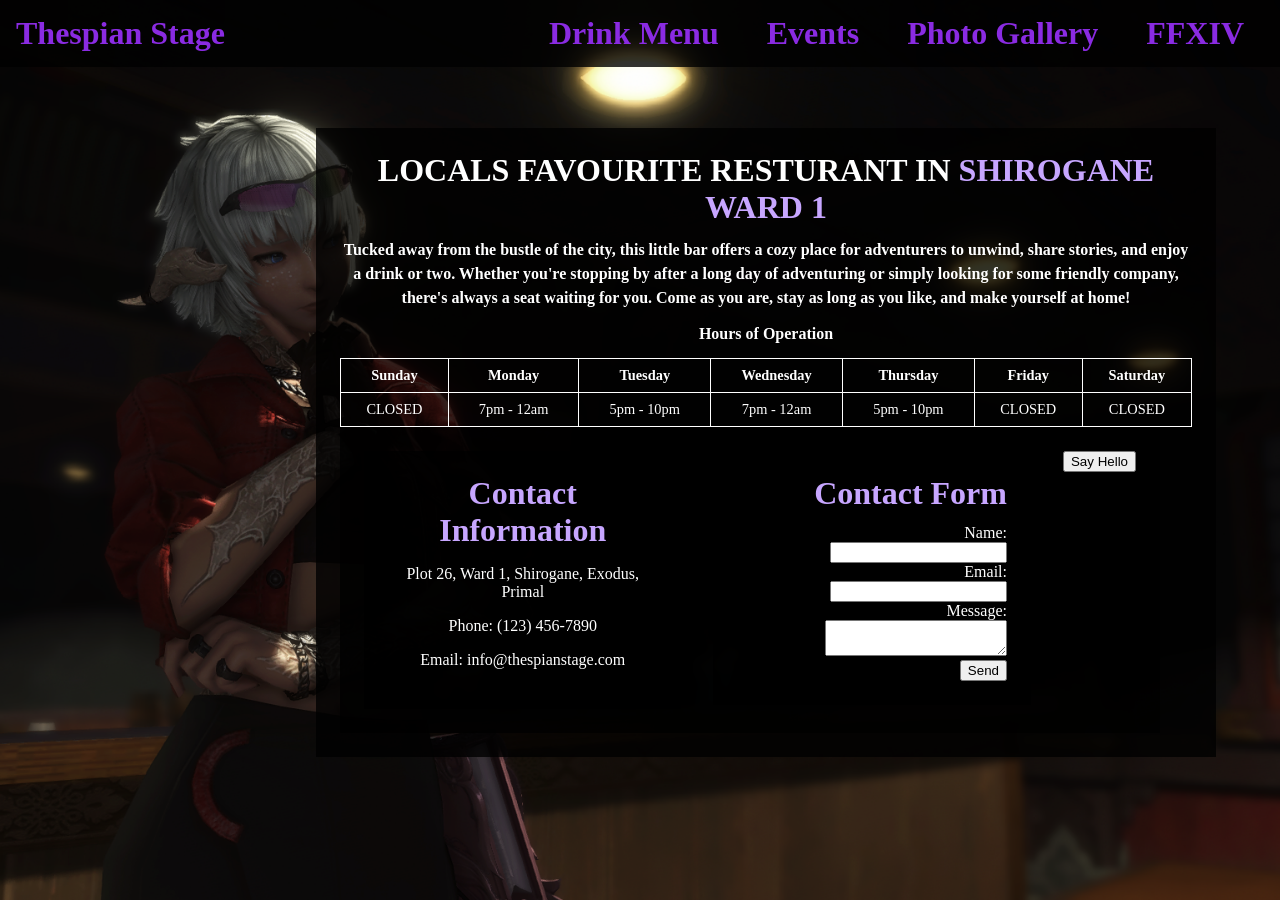
<file: index.html>
<!DOCTYPE html>
<html lang="en">
<head>
    <link rel="stylesheet" href="style.css"> 
    <title>Thespian Stage Main Page</title>
    <script type = "text/javascript" src="animations.js" defer></script>
    <script src="functions.js" defer></script>
    <meta name="viewport" content="width=device-width, initial-scale=1.0">
</head>
<body class="home-page">
    <div class="header">
    <div class="row-container">
        <a class="thespianStage" href="index.html"><h1>Thespian Stage</h1></a>
        <div class="box-last">
           <h1>
            <a class="headerRight" href="drink_Menu.html">Drink Menu</a>  
            <a class="headerRight" href="events.html">Events</a>
            <a class="headerRight" href="photo_Gallery.html">Photo Gallery</a>
            <a class="headerRight" href="https://na.finalfantasyxiv.com/"> FFXIV</a>
            </h1>
        </div>
    </div>

    </div>
    
    <div class="banner-container">
        <div class="box-right">
            <h1>
                LOCALS FAVOURITE RESTURANT IN <span style="color:#c7a6ff">SHIROGANE WARD 1</span>
            </h1>
            <h2>Tucked away from the bustle of the city, this little bar offers a cozy place for adventurers to unwind, share stories, and enjoy a drink or two. Whether you're stopping by after a long day of adventuring or simply looking for some friendly company, there's always a seat waiting for you. Come as you are, stay as long as you like, and make yourself at home!</h2>
            <h2>Hours of Operation</h2>
            <table>
                <thead>
                    <tr>
                        <th>Sunday</th>
                        <th>Monday</th>
                        <th>Tuesday</th>
                        <th>Wednesday</th>
                        <th>Thursday</th>
                        <th>Friday</th>
                        <th>Saturday</th>
                    </tr>
                </thead>
                <tbody>
                    <tr>
                        <td>CLOSED</td>
                        <td>7pm - 12am</td>
                        <td>5pm - 10pm</td>
                        <td>7pm - 12am</td>
                        <td>5pm - 10pm</td>
                        <td>CLOSED</td>
                        <td>CLOSED</td>
                    </tr>
                </tbody>
            </table>
        <div class="box-right">
        <div class="hours-contact">
        <div class="box">
            <h1><span style="color:#c7a6ff">Contact Information</span></h1>
            <p>Plot 26, Ward 1, Shirogane, Exodus, Primal</p>      
            <p>Phone: (123) 456-7890</p>
            <p>Email: info@thespianstage.com</p>
        </div>
        <div class="contact-section">
            <h1><span style="color:#c7a6ff">Contact Form</span></h1>
            <form action="mailto:arrafhoque@gmail.com" method="post" enctype="text/plain" class="contactForm" name="contactForm" onsubmit="return validateForm()">
            <label for="name">Name:</label><br>
            <input type="text" id="name" name="name"><br>
            <label for="email">Email:</label><br>
            <input type="email" id="email" name="email"><br>
            <label for="message">Message:</label><br>
            <textarea id="message" name="message"></textarea><br>
            <input type="submit" value="Send">
            </form>
        </div>
        <button onclick="sayHello()">Say Hello</button>

        <script>
            window.addEventListener('DOMContentLoaded', (event) => {
                logMessage();
            });
        </script>
        </div>
        </div>
        
    </div>
    <!--calander system, Working Socials, form validit-->
    

    
            
        
       
</body>
</html>
</file>
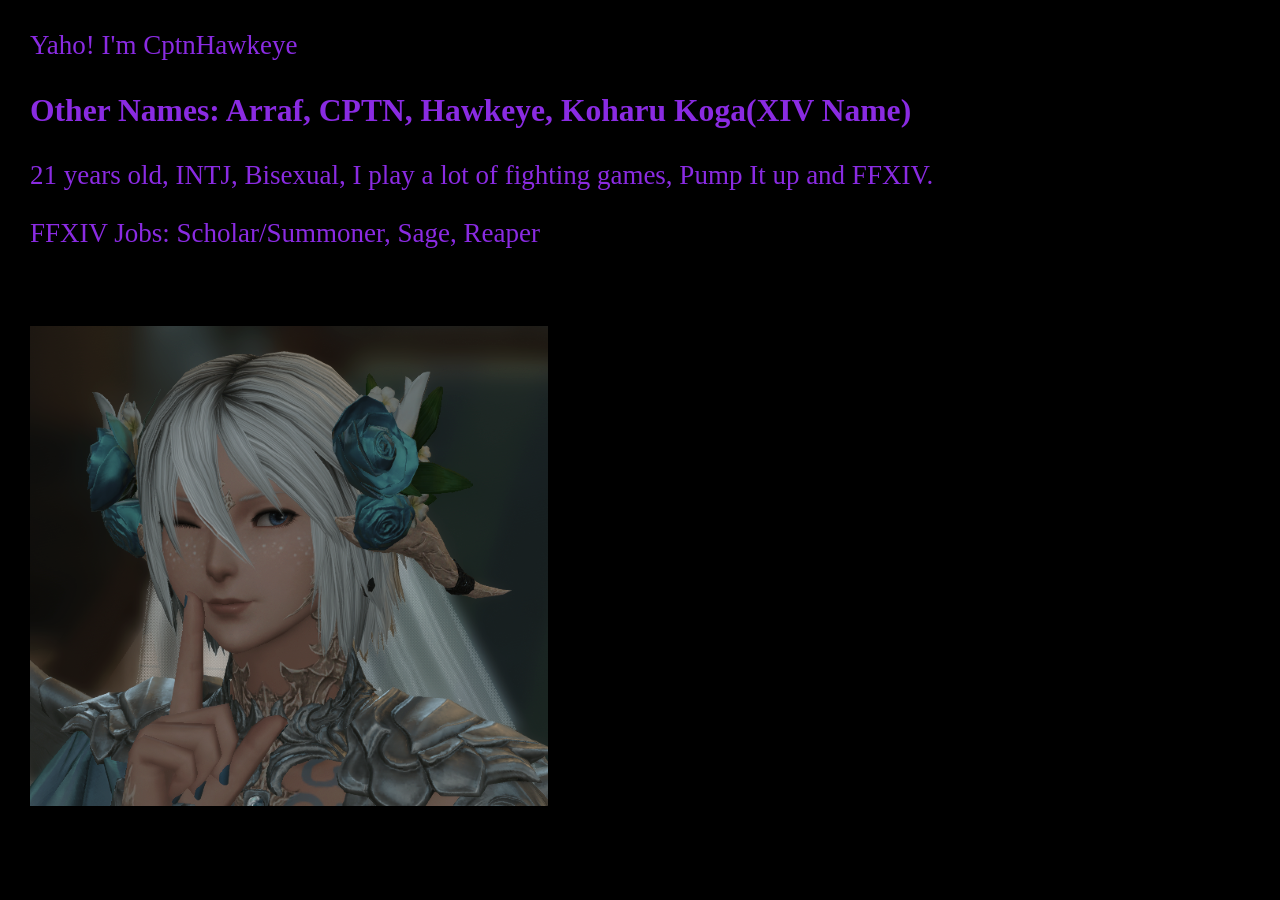
<file: about_me.html>
<!DOCTYPE html>
<html>
<head>
<link rel="stylesheet" href="style.css">
</head>
<body>

    <div class="container">
        <section>
        <!-- Left side text -->
        <div class="text-block">
            <marqee>Yaho! I'm CptnHawkeye</h1>
            <h3>Other Names: Arraf, CPTN, Hawkeye, Koharu Koga(XIV Name)</h3>
            <p>21 years old, INTJ, Bisexual, I play a lot of fighting games, Pump It up and FFXIV. </p>
            <p>FFXIV Jobs: Scholar/Summoner, Sage, Reaper</p>
        </div>
        </section>
        <!-- Right side image -->
        <div class=".float-img-right">
            <img src="image/koharuheadshot(Smalle).png" alt="headshot">
        </div>
    </div>

</body>
</html>
<!--  width:220px;
  padding: 20px;
  background: #ffffffcc;
  backdrop-filter: blur(12px);
  border-radius: 30px;
  position: relative;

  clip-path: path(
    "M"
  );-->
</file>
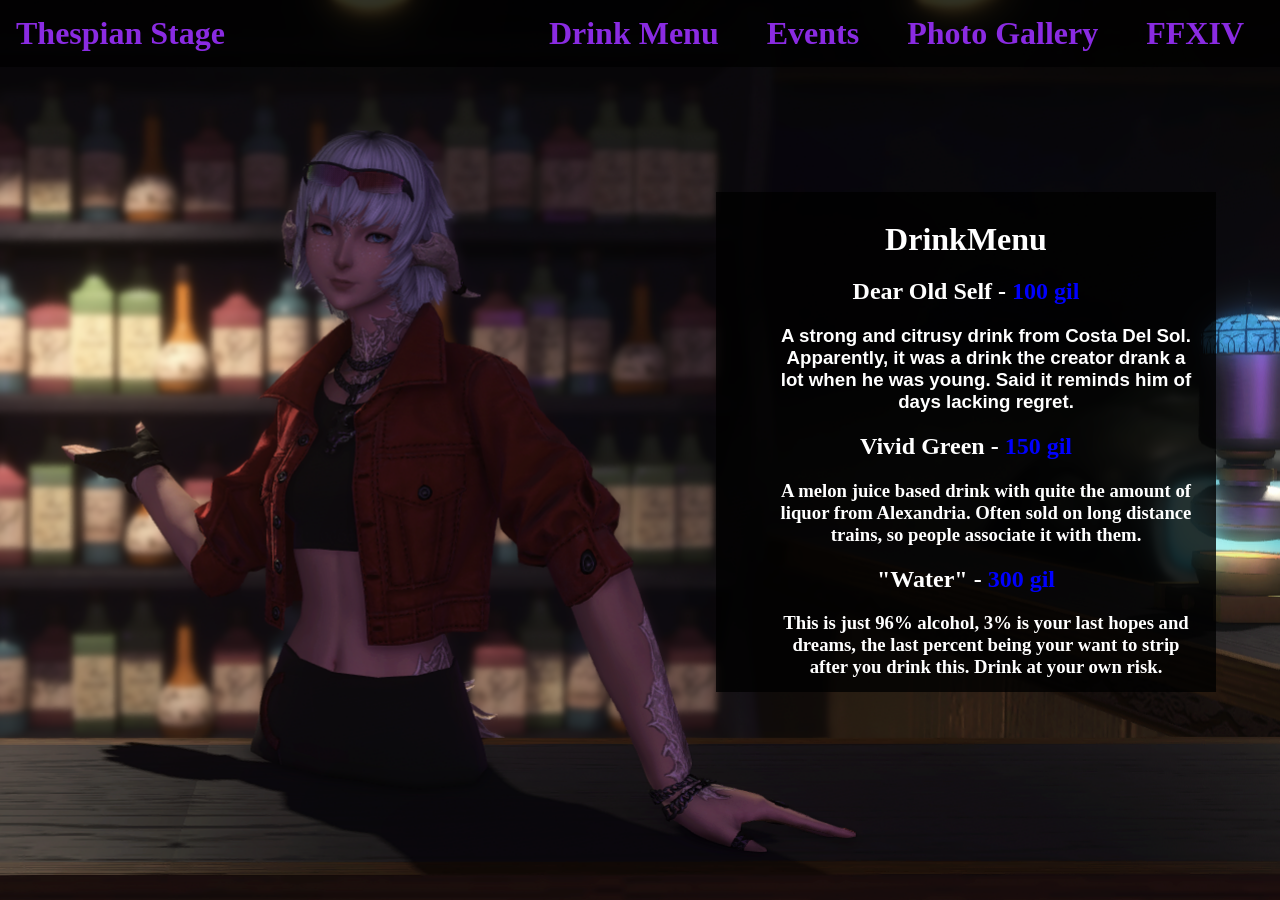
<file: drink_Menu.html>
<!DOCTYPE html>
<html lang="en">
    <head>
    <link rel="stylesheet" href="style.css"> 
    <title>Thespian Stage Main Page</title>
    </head>

<body class="drink-page">
    
    <div class="header">
    <div class="row-container">
        <a class="thespianStage" href="index.html"><h1>Thespian Stage</h1></a>
        <div class="box-last">
           <h1>
            <a class="headerRight" href="drink_Menu.html">Drink Menu</a>  
            <a class="headerRight" href="events.html">Events</a>
            <a class="headerRight" href="photo_Gallery.html">Photo Gallery</a>
            <a class="headerRight" href="https://na.finalfantasyxiv.com/"> FFXIV</a>
            </h1>
        </div>
    </div>

    </div>
    
    <div class="banner-container">
        <div class="drinkBox">
            <h1>DrinkMenu</h1>
                <dl>
                    <h2><dt>Dear Old Self - <span style="color: blue;">100 gil</span></dt></h2>
                    <h3><dd style="font-family: Helvetica;">A strong and citrusy drink from Costa Del Sol. Apparently, it was a drink the creator drank a lot when he was young. Said it reminds him of days lacking regret.</dd></h3>
                    <h2><dt>Vivid Green - <span style="color: blue;">150 gil</span></dt></h2>
                    <h3><dd>A melon juice based drink with quite the amount of liquor from Alexandria. Often sold on long distance trains, so people associate it with them.</dd></h3>
                    <h2><dt>"Water" - <span style="color: blue;">300 gil</span></dt></h2>
                    <h3><dd>This is just 96% alcohol, 3% is your last hopes and dreams, the last percent being your want to strip after you drink this. Drink at your own risk.</dd></h3>
                    <h2><dt>Blue Fairy - <span style="color: blue;">200 gil</span></dt></h2>
                    <h3><dd>Light, airy and magical. One of these will make your teeth blue. Hope you brushed them well.</dd></h3>                
                </dl>
            
        </div>
    </div>


</body>
</html>
</file>
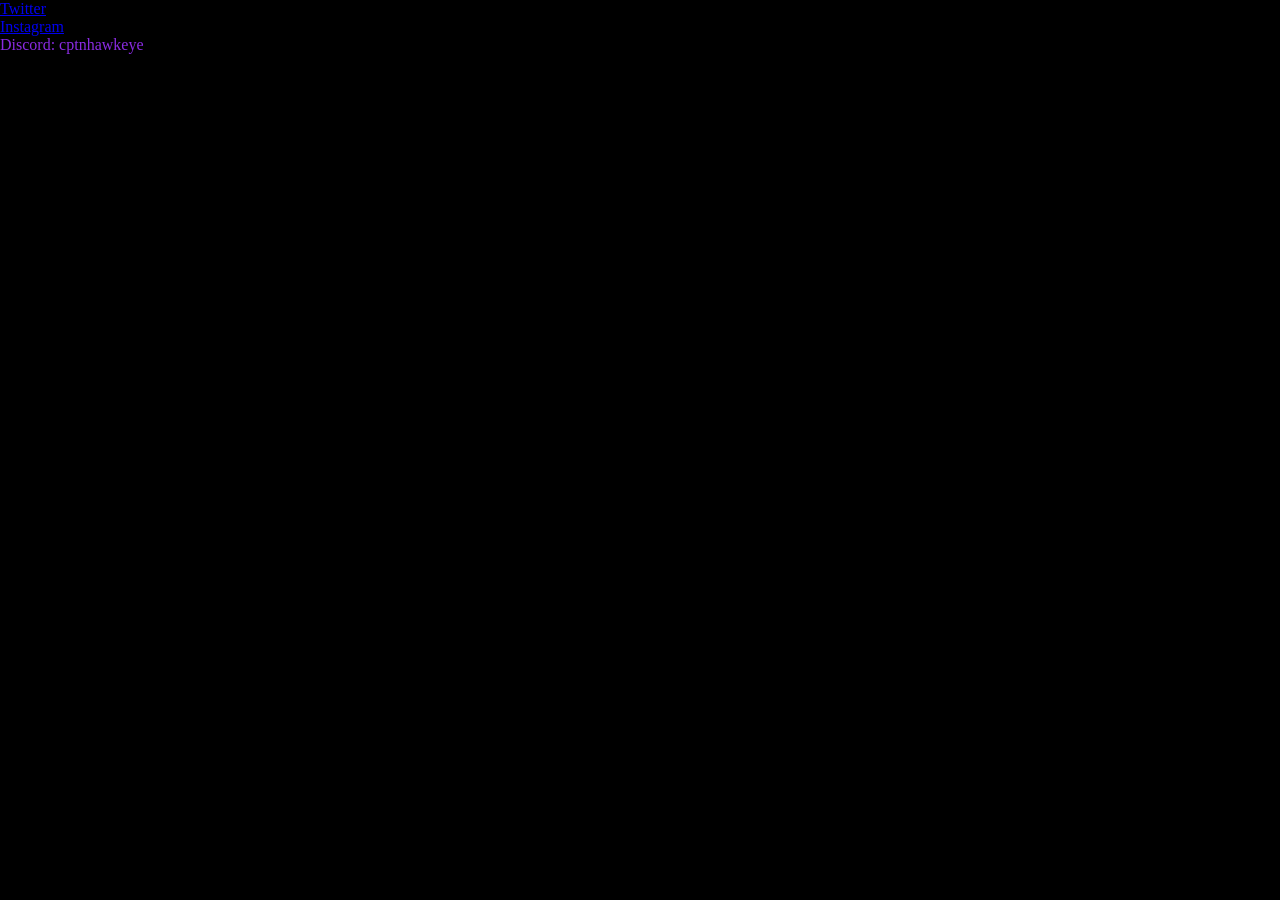
<file: socials.html>
<!DOCTYPE html>
<html>
<head>
<link rel="stylesheet" href="style.css">
</head>
<body>
    <div><a href="https://x.com/CptnHawkeye" class="menu-button">Twitter</a></div>
    <div><a href="https://www.instagram.com/cptn.hawkeye/" class="menu-button">Instagram</a></div>
    <div><a class="menu-button">Discord: cptnhawkeye </a></div>
</body>
</html>
</file>
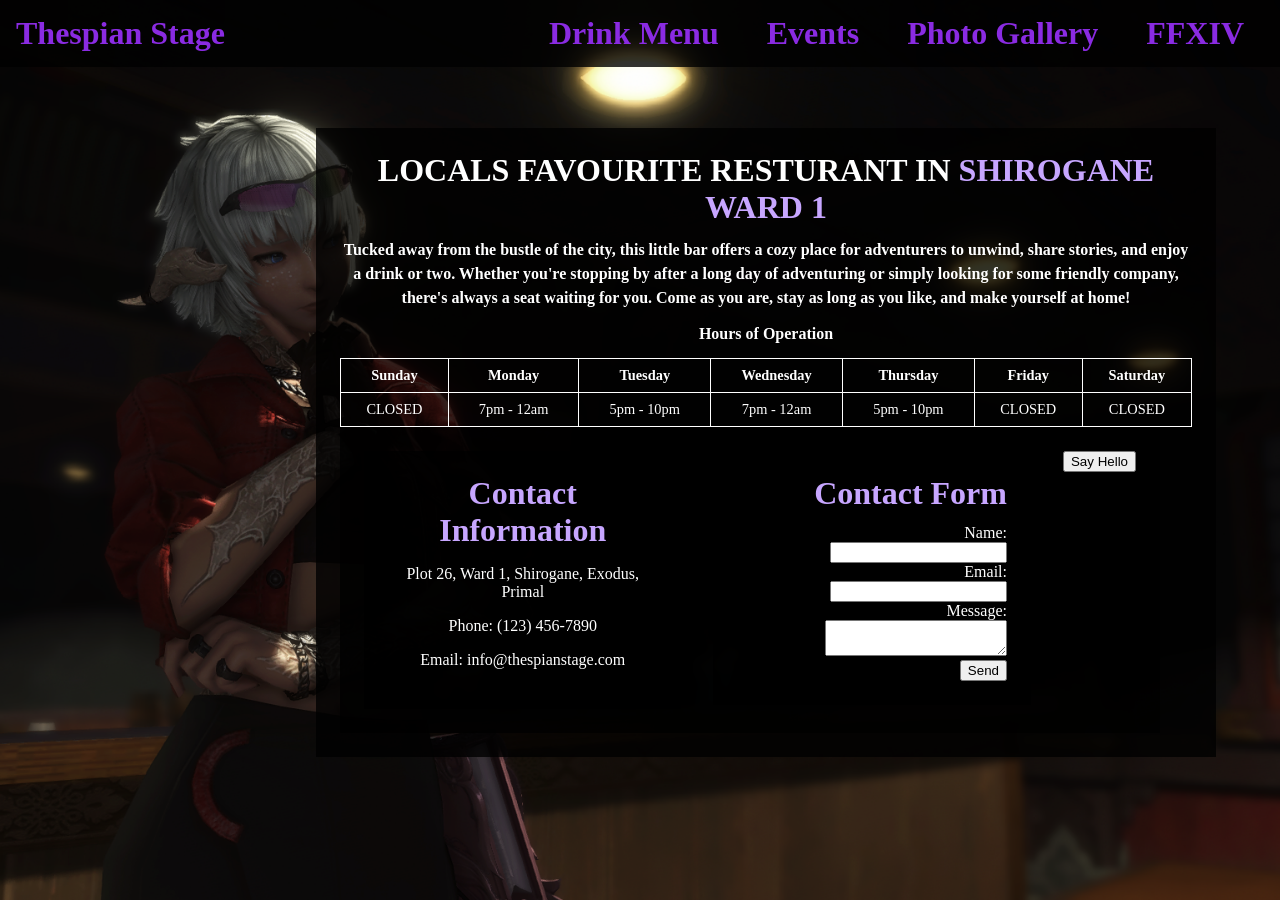
<file: thespian_Home.html>
<!DOCTYPE html>
<html lang="en">
<head>
    <link rel="stylesheet" href="style.css"> 
    <title>Thespian Stage Main Page</title>
    <script type = "text/javascript" src="animations.js" defer></script>
    <script src="functions.js" defer></script>
    <meta name="viewport" content="width=device-width, initial-scale=1.0">
</head>
<body class="home-page">
    <div class="header">
    <div class="row-container">
        <a class="thespianStage" href="thespian_Home.html"><h1>Thespian Stage</h1></a>
        <div class="box-last">
           <h1>
            <a class="headerRight" href="drink_Menu.html">Drink Menu</a>  
            <a class="headerRight" href="events.html">Events</a>
            <a class="headerRight" href="photo_Gallery.html">Photo Gallery</a>
            <a class="headerRight" href="https://na.finalfantasyxiv.com/"> FFXIV</a>
            </h1>
        </div>
    </div>

    </div>
    
    <div class="banner-container">
        <div class="box-right">
            <h1>
                LOCALS FAVOURITE RESTURANT IN <span style="color:#c7a6ff">SHIROGANE WARD 1</span>
            </h1>
            <h2>Tucked away from the bustle of the city, this little bar offers a cozy place for adventurers to unwind, share stories, and enjoy a drink or two. Whether you're stopping by after a long day of adventuring or simply looking for some friendly company, there's always a seat waiting for you. Come as you are, stay as long as you like, and make yourself at home!</h2>
            <h2>Hours of Operation</h2>
            <table>
                <thead>
                    <tr>
                        <th>Sunday</th>
                        <th>Monday</th>
                        <th>Tuesday</th>
                        <th>Wednesday</th>
                        <th>Thursday</th>
                        <th>Friday</th>
                        <th>Saturday</th>
                    </tr>
                </thead>
                <tbody>
                    <tr>
                        <td>CLOSED</td>
                        <td>7pm - 12am</td>
                        <td>5pm - 10pm</td>
                        <td>7pm - 12am</td>
                        <td>5pm - 10pm</td>
                        <td>CLOSED</td>
                        <td>CLOSED</td>
                    </tr>
                </tbody>
            </table>
        <div class="box-right">
        <div class="hours-contact">
        <div class="box">
            <h1><span style="color:#c7a6ff">Contact Information</span></h1>
            <p>Plot 26, Ward 1, Shirogane, Exodus, Primal</p>      
            <p>Phone: (123) 456-7890</p>
            <p>Email: info@thespianstage.com</p>
        </div>
        <div class="contact-section">
            <h1><span style="color:#c7a6ff">Contact Form</span></h1>
            <form action="mailto:arrafhoque@gmail.com" method="post" enctype="text/plain" class="contactForm" name="contactForm" onsubmit="return validateForm()">
            <label for="name">Name:</label><br>
            <input type="text" id="name" name="name"><br>
            <label for="email">Email:</label><br>
            <input type="email" id="email" name="email"><br>
            <label for="message">Message:</label><br>
            <textarea id="message" name="message"></textarea><br>
            <input type="submit" value="Send">
            </form>
        </div>
        <button onclick="sayHello()">Say Hello</button>

        <script>
            window.addEventListener('DOMContentLoaded', (event) => {
                logMessage();
            });
        </script>
        </div>
        </div>
        
    </div>
    <!--calander system, Working Socials, form validit-->
    

    
            
        
       
</body>
</html>
</file>
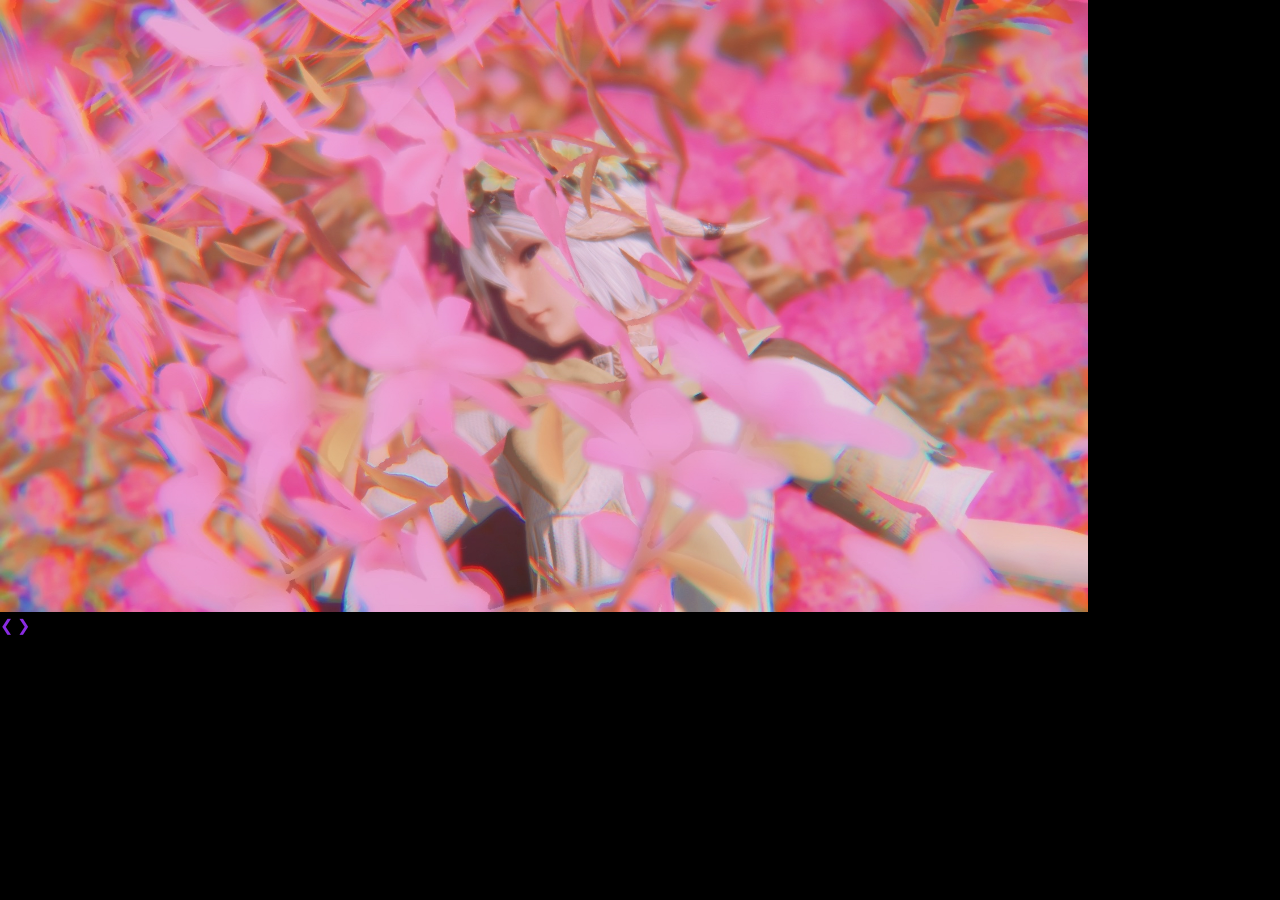
<file: xivgallery.html>
<!DOCTYPE html>
<html>
<head><link rel="stylesheet" href="style.css"></head>
<body>


 <!-- Slideshow container -->
<div class="slideshow-container">

  <!-- Full-width images with number and caption text -->
    <div class="mySlides fade">
        
        <a href="https://na.finalfantasyxiv.com/"><img src="image/koharuflower.png" style="width:85%"></a>
        
    </div>

    <div class="mySlides fade">
    
        <img src="image/rimlighting.png" style="width:85%">
        
    </div>
    <div class="mySlides fade">
    
        <img src="image/faker.png" style="width:85%">
       
    </div>

    <div class="mySlides fade">
    
        <img src="image/head.png" style="width:85%">
        
    </div>

    <div class="mySlides fade">
       
        <img src="image/float.png" style="width:85%">
       
    </div>


    
    <!-- Next and previous buttons -->
    <a class="prev" onclick="plusSlides(-1)">&#10094;</a>
    <a class="next" onclick="plusSlides(1)">&#10095;</a>
</div>
<br>

<!-- The dots/circles -->
<div style="text-align:center">
  <span class="dot" onclick="currentSlide(1)"></span>
  <span class="dot" onclick="currentSlide(2)"></span>
  <span class="dot" onclick="currentSlide(3)"></span>
</div> 
<script>
let slideIndex = 1;
showSlides(slideIndex);

// Next/previous controls
function plusSlides(n) {
  showSlides(slideIndex += n);
}

// Thumbnail image controls
function currentSlide(n) {
  showSlides(slideIndex = n);
}

function showSlides(n) {
  let i;
  let slides = document.getElementsByClassName("mySlides");
  let dots = document.getElementsByClassName("dot");
  if (n > slides.length) {slideIndex = 1}
  if (n < 1) {slideIndex = slides.length}
  for (i = 0; i < slides.length; i++) {
    slides[i].style.display = "none";
  }
  for (i = 0; i < dots.length; i++) {
    dots[i].className = dots[i].className.replace(" active", "");
  }
  slides[slideIndex-1].style.display = "block";
  dots[slideIndex-1].className += " active";
} 
</script>
</body>
</file>
<file: style.css>
body{
    margin:0;
    background-color: black;
    color:blueviolet;
    size: 14px;
}
.home-page{
    background-image:url("Home.png");
    background-position:center;
    background-size:cover;
    background-attachment:fixed;
    background-repeat:no-repeat;
}
.drink-page{
    background-image:url("DrinkBack.png");
    background-position:right;
    background-size:1920px 1080px;
    background-attachment:fixed;
    background-repeat:no-repeat;
}

nav{
    display:flex;
    justify-content: space-between;
    align-items: right;
    text-align: right;
    color:blueviolet;
}
h1{
    margin-top: 5px;
    margin-bottom: 5px;
}
.row-container {
    display:flex;
    align-items: center;
    justify-content: space-between;
}
.hours-contact {
    display:flex;
    align-items:flex-start;
    justify-content:space-between;
    gap:2rem;
}
.header{
    position: sticky;
    top: 0;
    padding: 10px 16px;
    background-color:rgba(0, 0, 0, 0.8);
}
.scrollBox{
    
}
.thespianStage{
    display:flex;
    align-items: left;
    justify-content: space-between;
    background-color:transparent;
    color: inherit;
    text-decoration: none;
}
.menuContainer{
    display:flex;
    align-items: center;
    justify-content: space-between;
}
.menuBox{
    flex:1;
    text-align: center;
    padding: 20px;
    background-color: black;
    font-family: Arial, Helvetica, sans-serif;

}
.hours-contact > .box,
.hours-contact > .contact-section {
    flex:1;
}
.home-page .hours-contact > .box,
.home-page .hours-contact > .contact-section{
    box-sizing:border-box;
    padding:24px;
    background-color:rgba(0, 0, 0, 0.8);
}
.contact-section {
    text-align:right;
}
.contact-section .contactForm {
    display:inline-block;
    text-align:right;
    padding:0;
}
.box-left{
    flex:1;
    text-align: left;
    padding: 20px;
    background-color: black;
    font-family: Arial, Helvetica, sans-serif;
}
.centreTable{
    margin:0px auto;
}
.headerRight{
    flex:1;
    flex-flow: row-reverse;
    text-align: right;
    padding: 20px;
    background-color:transparent;
    color:inherit;
    text-decoration: none;
}
.box-center{
    flex:1;
    
    text-align: center;
    padding: 20px;
    background-color: black;
    font-family: Arial, Helvetica, sans-serif;
}

.drinkBox{
    position:relative;
    overflow:auto;
    z-index:1;
    flex-flow: row;
    height: 500px;
    width: 500px;
    box-sizing:border-box;
    margin-right:clamp(16px, 5vw, 64px);
    padding:24px;
    text-align:center;
    color:white;
    background-color:rgba(0, 0, 0, 0.8);
}

.drink-page .drinkBox{
    scrollbar-color:rgba(200, 200, 200, 0.5) transparent;
    scrollbar-width:thin;
}
.drink-page .drinkBox::-webkit-scrollbar{
    width:8px;
}
.drink-page .drinkBox::-webkit-scrollbar-track{
    background:transparent;
}
.drink-page .drinkBox::-webkit-scrollbar-thumb{
    border-radius:10px;
    background-color:rgba(200, 200, 200, 0.5);
}



.box-right{
    position:relative;
    flex-flow: row-reverse;
    z-index:1;
    width:min(900px, calc(100% - 32px));
    box-sizing:border-box;
    margin-right:clamp(16px, 5vw, 64px);
    padding:24px;
    text-align:center;
    color:white;
    background-color:rgba(0, 0, 0, 0.8);
}

#testContainer{
    widht:auto;
    height:auto;
    position:relative;
    background-color: black;
}
#testAnimation{
    width:50px;
    height:50px;
    position:absolute;
    background-color:blueviolet;
}
.box-right h1,
.box-right h2{
    margin:0 0 12px;
}
.box-right h2{
    font-size:1rem;
    line-height:1.5;
}
.box-right table{
    width:100%;
    border-collapse:collapse;
    font-size:0.9rem;
}
.box-right th,
.box-right td{
    padding:8px 4px;
}
@media (max-width: 700px){
    .banner-container{
        min-height:680px;
    }
    .box-right{
        width:calc(100% - 24px);
        margin-right:12px;
        padding:16px 10px;
    }
    .box-right table{
        font-size:0.72rem;
    }
    .box-right th,
    .box-right td{
        padding:6px 2px;
        overflow-wrap:anywhere;
    }
}
.spacer{
    height: 20px;
}
.contactForm{
    flex:1;
    flex-flow: row-reverse;
    text-align: right;
    padding: 20px;
}
.banner-container{
    position:relative;
    min-height:750px;
    display:flex;
    align-items:center;
    justify-content:flex-end;
}
.banner-right{
    display:flex;
    height: 350px;
    width:max-content;
    align-items: right;
}
table, th, td{
    align-items: center;
    border:1px solid white;
}
.navBox{
    flex:1;
    text-align: right;
    padding: 20px;
    background-color: black;
}
.container div{
    background-color: black;
    margin: 10px;
    padding: 20px;
    font-size:27px;
}
.containerTitleCentre div{
    text-align: center;
    display:flex;
    justify-content: space-between;
    color:blueviolet
}
div.gallery{
display: flex;
flex-wrap: wrap;
justify-content: flex-start;
}
div.gallery-item{
    margin: 5px;
    border: 1px solid #ccc;
    flex-wrap: wrap;
}
.row {
    position:relative;
}
#top{
    position:relative;
    z-index:9998;
    width:100%
}
#logo{
    width: auto;
    max-width: none;
    line-height: 22px;
    font-size: 22px;
    letter-spacing: 2px;
    color:blueviolet;
}
</file>
